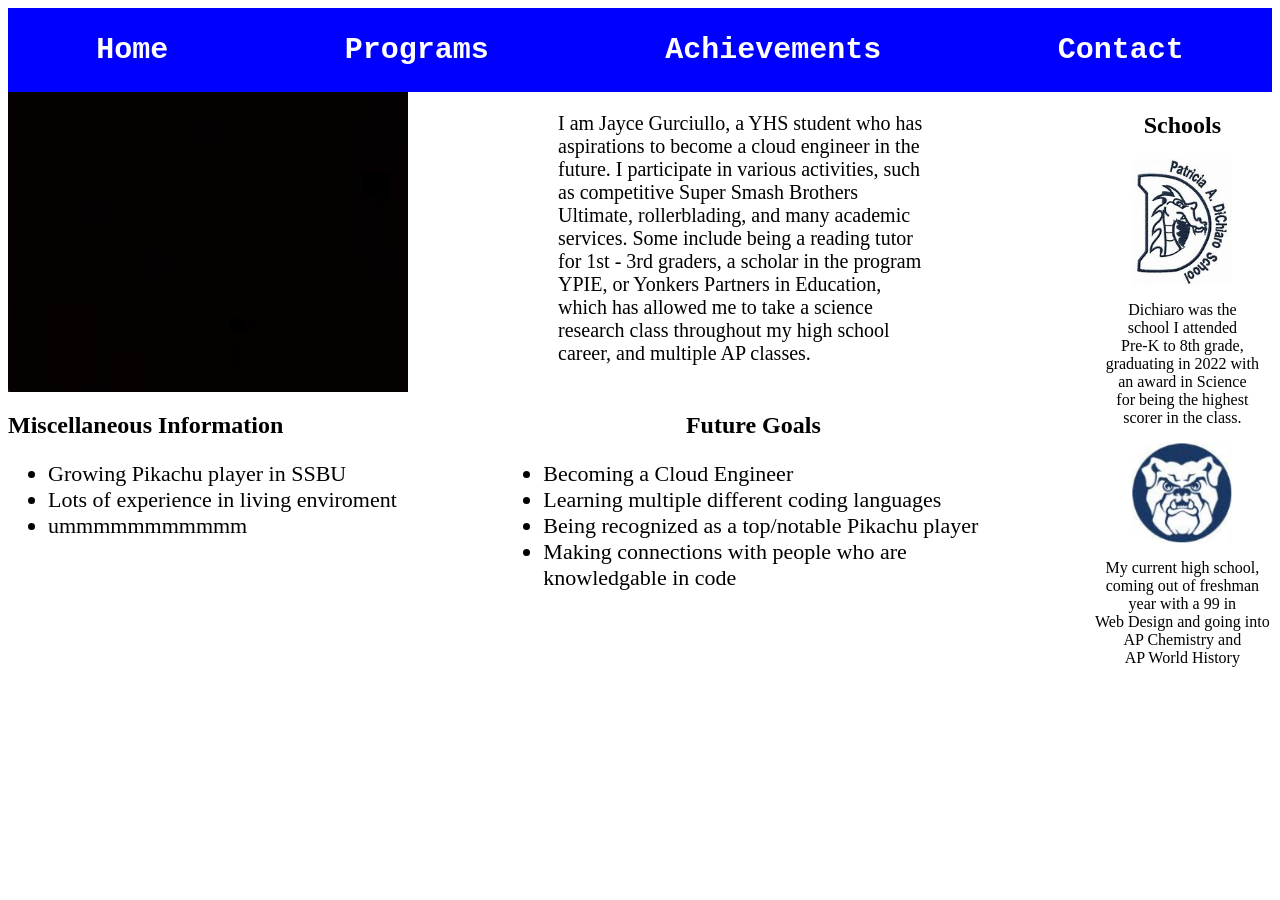
<file: Home Page/index.html>
<!DOCTYPE html>
<html lang="en">

<head>
    <meta charset="UTF-8">
    <meta name="viewport" content="width=device-width, initial-scale=1.0">
    <title>Personal Website</title>
    <link rel="stylesheet" href="style.css">
</head>

<body>
    <nav>
        <div class="first">
            <h1>Home</h1>
        </div>
        <div class="first">
            <h1>Programs</h1>
        </div>
        <div class="first">
            <h1>Achievements</h1>
        </div>
        <div class="first">
            <h1>Contact</h1>
        </div>
    </nav>
    <div id="main_page">
        <img id="blank" src="images/blackpaper.jpg" , width="400" , height="300">
        <p id="plsmargin">I am Jayce Gurciullo, a YHS student who has aspirations to become a cloud engineer in the future. I participate in various activities, such as competitive Super Smash Brothers Ultimate, rollerblading, and many academic services. Some include being a reading tutor for 1st - 3rd graders, a scholar in the program YPIE, or Yonkers Partners in Education, which has allowed me to take a science research class throughout my high school career, and multiple AP classes.</p>
        <div id="column">
            <h2 id="School">Schools</h2>
            <div id="dragon">
                <img src="images/DichiaroDragon.jpg" , width="100">
            </div>
            <p id="text1">Dichiaro was the <br>school I attended <br> Pre-K to 8th grade, <br>graduating in 2022 with
                <br>an award in Science <br>for being the highest <br>scorer in the class.</p>
            <div id="YHS">
                <img src="images/YonkersMHS.jpeg" , width="100" , height="100">
            </div>
            <p id="text2">My current high school, <br> coming out of freshman <br>year with a 99 in <br> Web Design and
                going into <br> AP Chemistry and <br> AP World History</p>
        </div>
        <div id="ul">
            <h2 id="misc">Miscellaneous Information</h2>
            <ul id="size">
                <li>Growing Pikachu player in SSBU</li>
                <li>Lots of experience in living enviroment</li>
                <li>ummmmmmmmmmm</li>
            </ul>
        </div>
        <div id="fdiv">
            <h2 id="future">Future Goals</h2>
            <ul id="unordered">
                <li>Becoming a Cloud Engineer</li>
                <li>Learning multiple different coding languages</li>
                <li>Being recognized as a top/notable Pikachu player</li>
                <li>Making connections with people who are knowledgable in code</li>
            </ul>
        </div>
    </div>
</body>

</html>
</file>
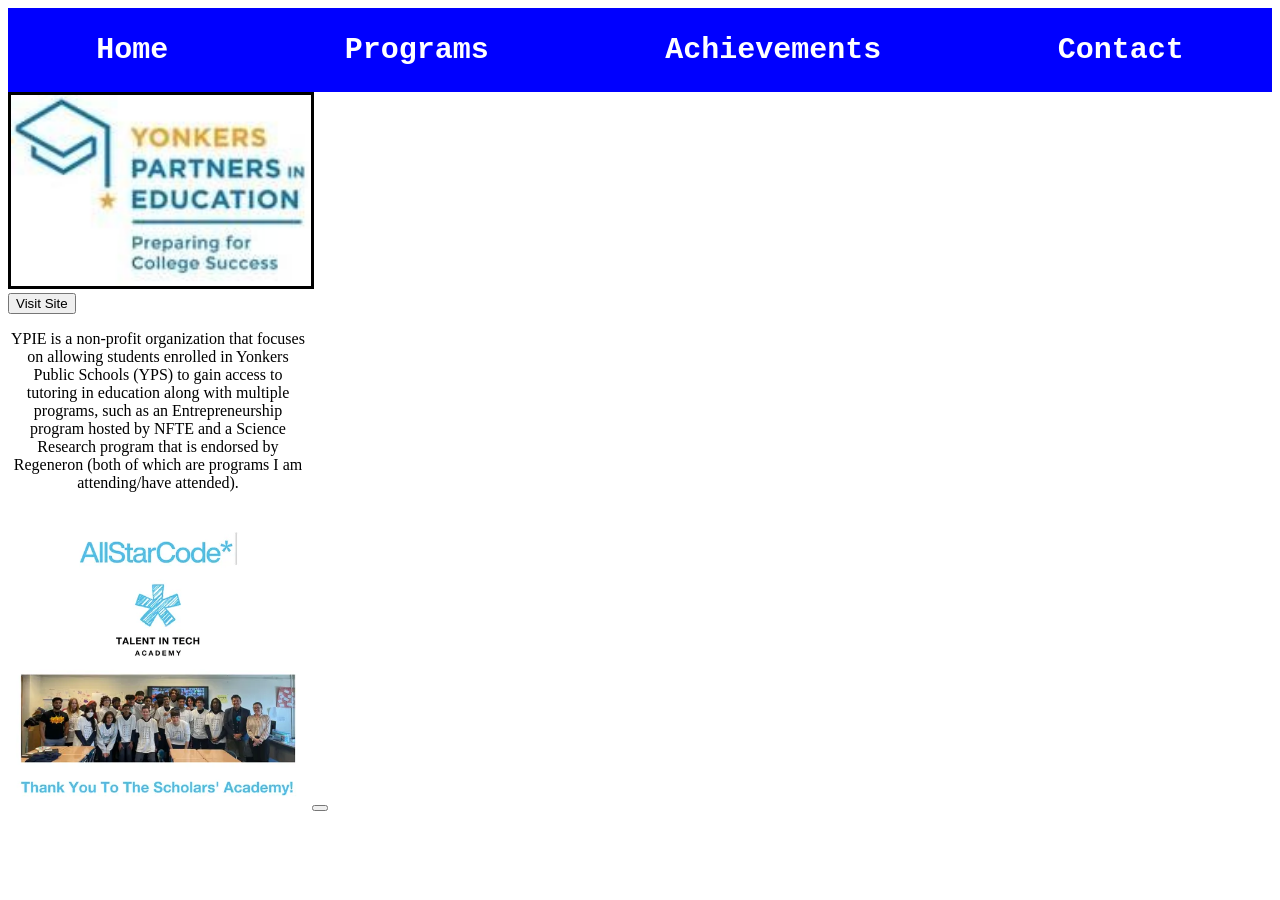
<file: Programs/indexing.html>
<!DOCTYPE html>
<html lang="en">
<head>
    <meta charset="UTF-8">
    <meta name="viewport" content="width=device-width, initial-scale=1.0">
    <title>Programs</title>
    <link rel="stylesheet" href="styling.css">
</head>
<body>
    <nav>
        <div class="first">
            <h1>Home</h1>
        </div>
        <div class="first">
            <h1>Programs</h1>
        </div>
        <div class="first">
            <h1>Achievements</h1>
        </div>
        <div class="first">
            <h1>Contact</h1>
        </div>
    </nav>

    <div id="ypie_area">
        <img  id = "ypieimg" src="images/ypielogo.jpg">
        <button id = "ypiebutton">Visit Site</button>
        <p id="ypietext">YPIE is a non-profit organization that focuses on allowing students enrolled in Yonkers Public Schools (YPS) to gain access to tutoring in education along with multiple programs, such as an Entrepreneurship program hosted by NFTE and a Science Research program that is endorsed by Regeneron (both of which are programs I am attending/have attended).</p>
    </div>

    <div id = "allstarcode">
        <img id = "allstarcodeimg" src="images/allstarcode_logo.webp">
        <button id = "allstarbutton"></button>
    </div>
    <script src="scripting.js"></script>
</body>
</html>
</file>
<file: Home Page/style.css>
.first {
    font-family: 'Courier New', Courier, monospace;
    font-size: 20px;
    color: white;
}

.first:hover {
    color:aquamarine;
}

nav {
    display: flex;
    flex-direction: row;
    justify-content: space-around;
    background-color:blue;
}

#blank {
    display: flex;
    padding-right: 150px;
}

#main_page {
    display: flex;
    flex-direction: row;
    flex-wrap: wrap;
    justify-content: flex-start;
    align-items: flex-start;
}

#plsmargin {
    padding-right: 170px;
    max-width: 367px;
    max-height: 290px;
    overflow-wrap:break-word;
    font-size: 20px;
}

#School {
    display: flex;
    justify-content: center;
}

#dragon {
    display: flex;
    justify-content: center;
}

#text1 {
    text-align: center;
}

#YHS {
    display: flex;
    justify-content: center;
}

#text2 {
    text-align: center;
}



#column {
    flex-direction: column;
    height: 50px;
}

#ul {
    max-width: 500px;
}

#misc {
    display: flex;
    align-items: flex-start;
    padding-right: 220px;
}

#fdiv {
    max-width: 500px;
}

#size {
    font-size: 22px;
}

#future {
    display: flex;
    justify-content: center;
}

#unordered {
    font-size: 22px;
}
</file>
<file: Programs/styling.css>
.first {
    font-family: 'Courier New', Courier, monospace;
    font-size: 20px;
    color: white;
}

.first:hover {
    color:aquamarine;
}

nav {
    display: flex;
    flex-direction: row;
    justify-content: space-around;
    background-color:blue;
}
</file>
